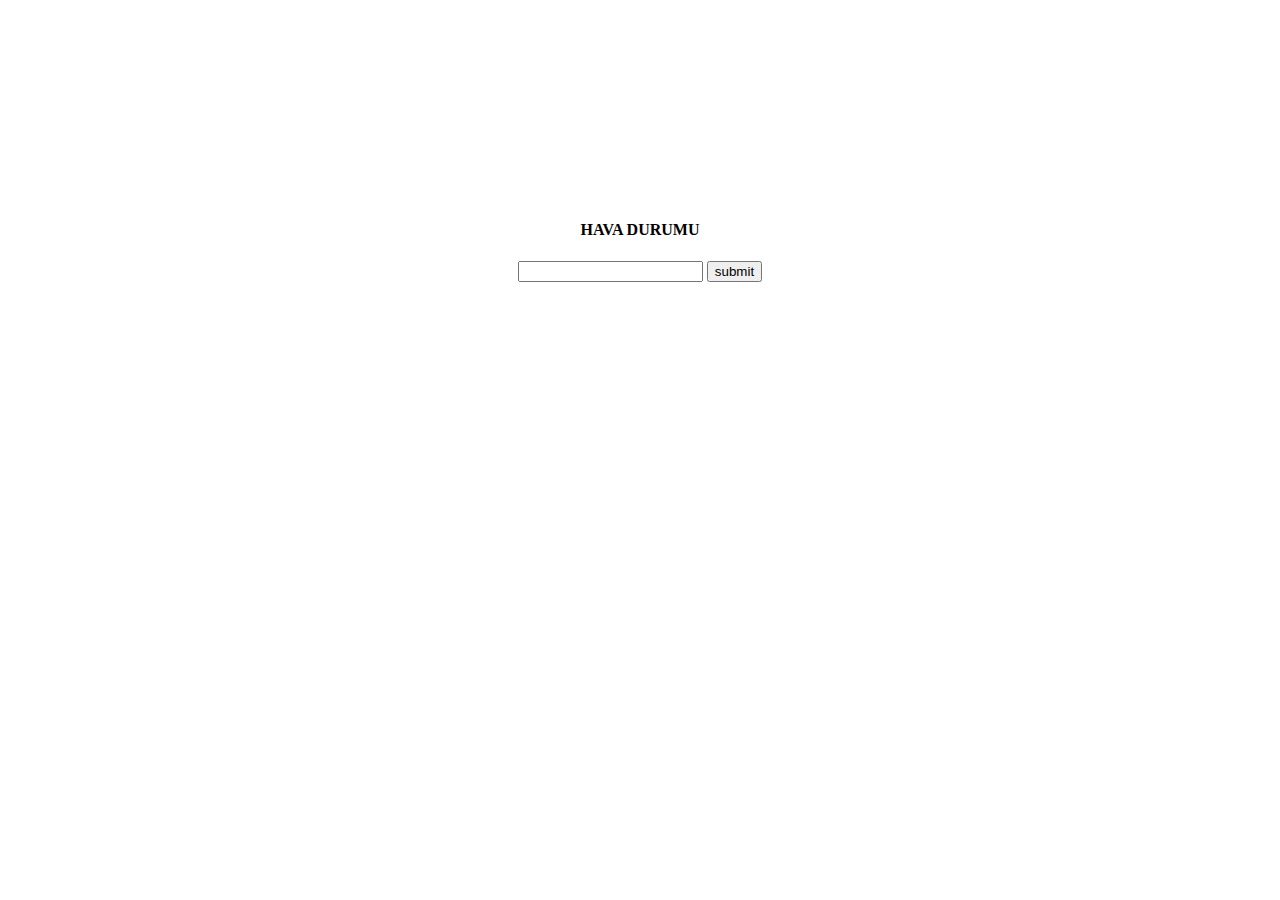
<file: index.html>
<!DOCTYPE html>


<html>


<head>
    <meta charset="utf-8">
    <meta http-equiv="X-UA-Compatible" content="IE=edge">
    <title> Weather </title>
    <meta name="viewport" content="width=device-width, initial-scale=1">
    <link href="https://fonts.googleapis.com/css2?family=Krona+One&display=swap" rel="stylesheet">
    <link rel="stylesheet" href="index.css">
</head>

<body>

    <div class="header">
        <h4> HAVA DURUMU</h4>
    </div>
    <div class="content">

        <div class="input">
            <input type="text" class="inputValue">
            <input type="submit" class="button" value="submit">
        </div>

        <div class="display">
            <h1 class="name"></h1>
            <h2 class="desc"></h2>
            <h4 class="temp"></h4>
        </div>

    </div>
    <script src="index.js"> </script>
</body>

</html>
</file>
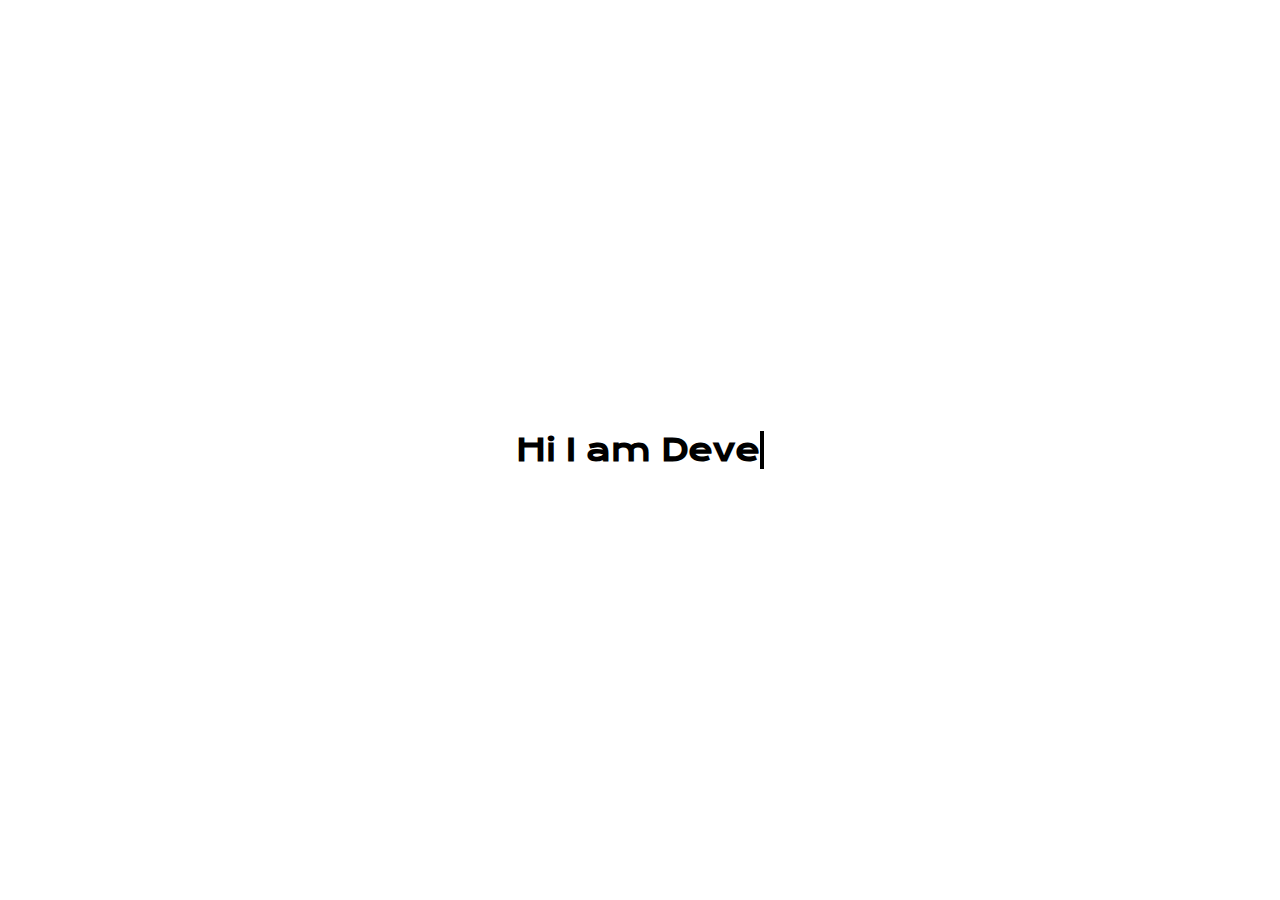
<file: Typing Effect/index.html>
<!DOCTYPE html>


<html>


<head>
    <meta charset="utf-8">
    <meta http-equiv="X-UA-Compatible" content="IE=edge">
    <title> Typewritter </title>
    <meta name="viewport" content="width=device-width, initial-scale=1">
    <link href="https://fonts.googleapis.com/css2?family=Krona+One&display=swap" rel="stylesheet">
    <link rel="stylesheet" href="index.css">
</head>

<body>

    <div class="main">
        <h1> Hi I am <span class="txt-type" data-wait="3000" data-words='["Developer","Designer", "Creator"]'></span>
        </h1>

    </div>


    <script src="index.js"> </script>
</body>

</html>
</file>
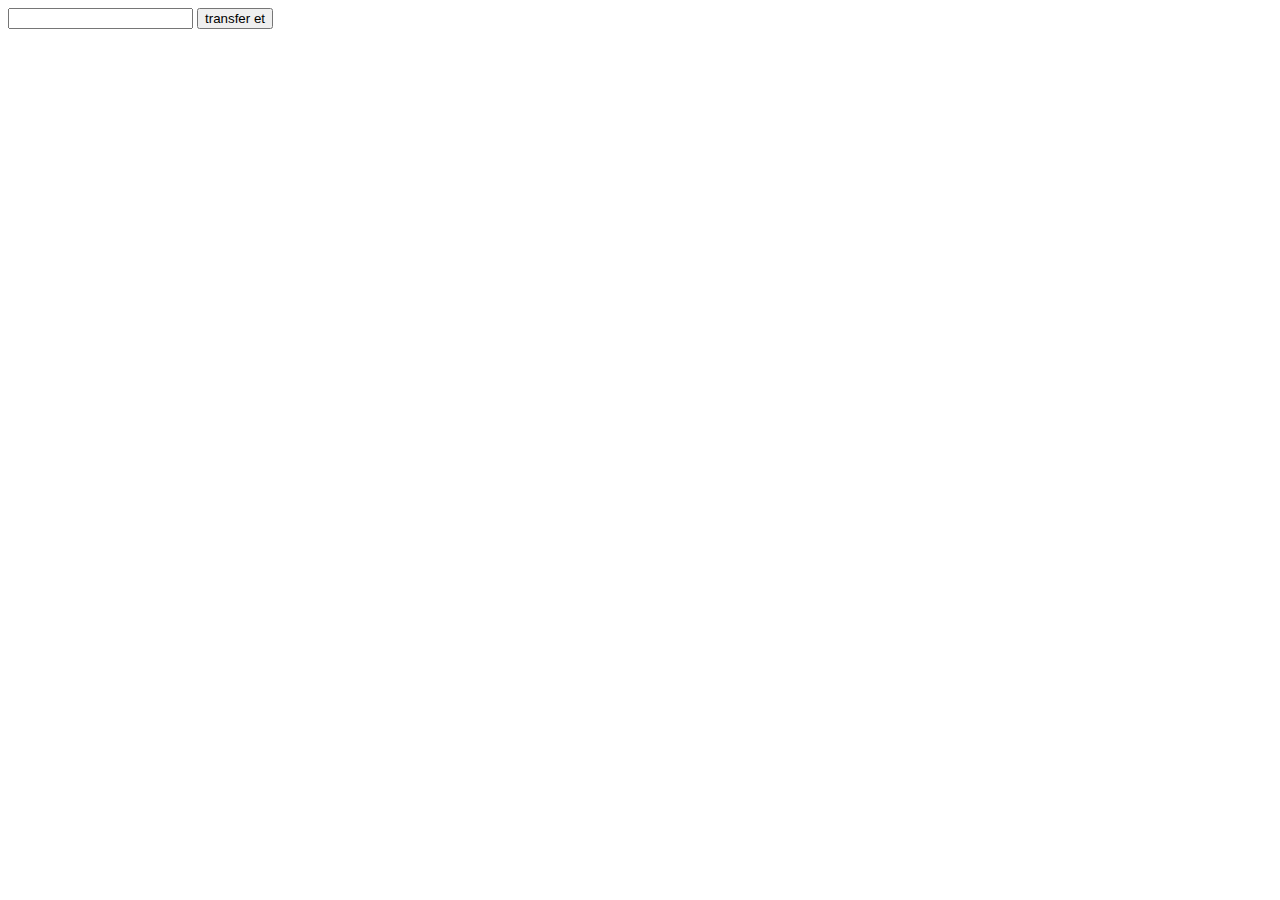
<file: Fetch Practice/data1.html>
<!DOCTYPE html>
<html lang="en">

<head>
    <meta charset="UTF-8">
    <meta name="viewport" content="width=device-width, initial-scale=1.0">
    <title>1</title>
</head>

<body>
    <input id="kullaniciadi" type="text">
    <!-- <span id="kullaniciadi">3124124</span> -->
    <button id="mybuto3n"> transfer et</button>

    <script type="text/javascript">

        document.getElementById('mybuto3n').addEventListener('click', AdminButtonClick);
        function AdminButtonClick() {

            ad = event.target.id;
            // ad = document.getElementById('kullaniciadi').value;
            console.log(ad)
            window.location.href = 'data2.html?ad=' + ad;
        }
    </script>
</body>

</html>
</file>
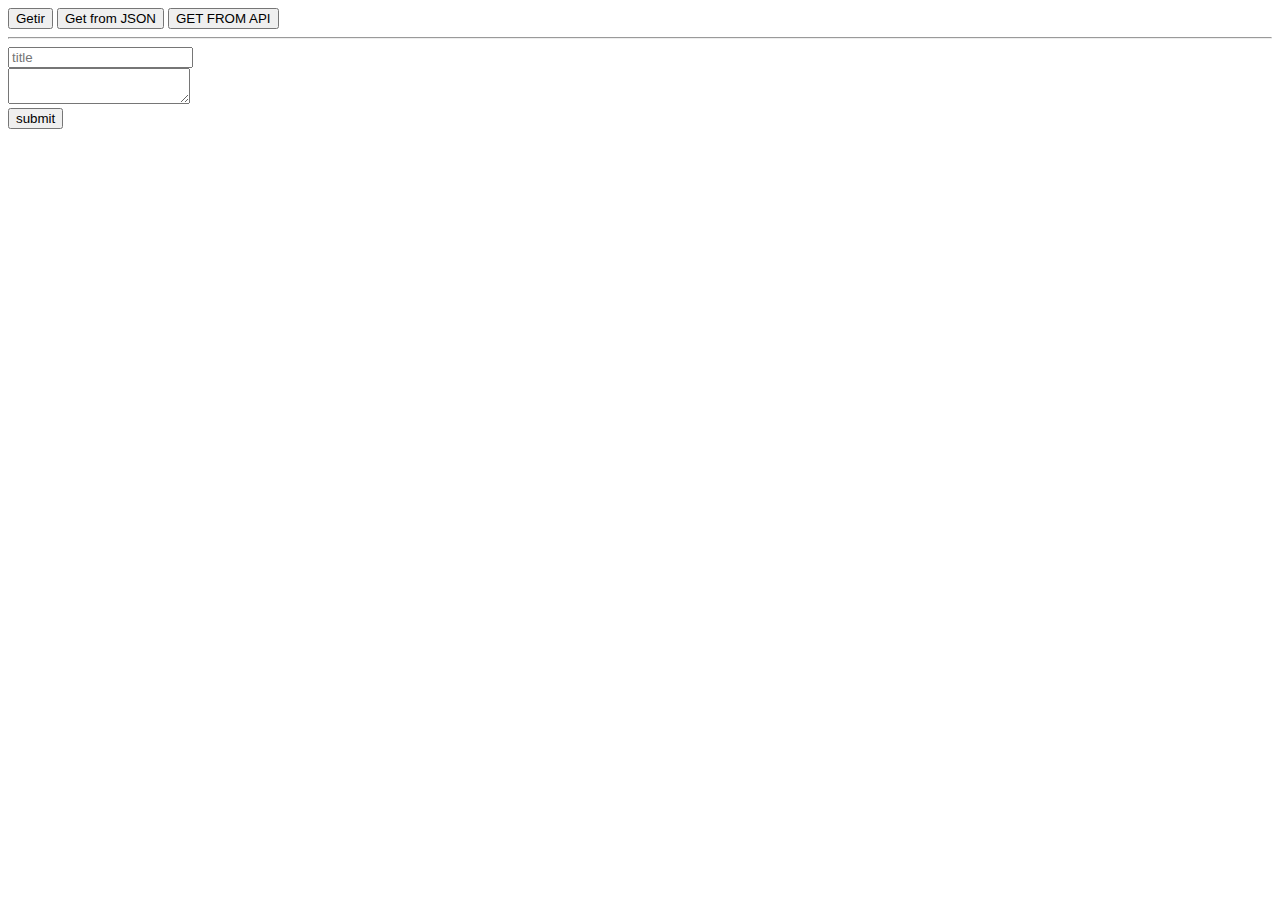
<file: Fetch Practice/main.html>
<!DOCTYPE html>
<html lang="en">

<head>
    <meta charset="UTF-8">
    <meta name="viewport" content="width=device-width, initial-scale=1.0">
    <title>Fetch Denemesi</title>
</head>

<body>
    <button id="getText">Getir</button>
    <button id="getUsers">Get from JSON</button>
    <button id="getPOSTS">GET FROM API</button>
    <div id="output"></div>
    <hr>
    <form id="addPost">
        <div>
            <input type="text" id="title" placeholder="title">
        </div>
        <div>
            <textarea id="body" placeholder="body"> </textarea>
        </div>
        <input id="addPostBtn" type="submit" value="submit">
    </form>

    <script src="main.js"></script>
</body>

</html>
</file>
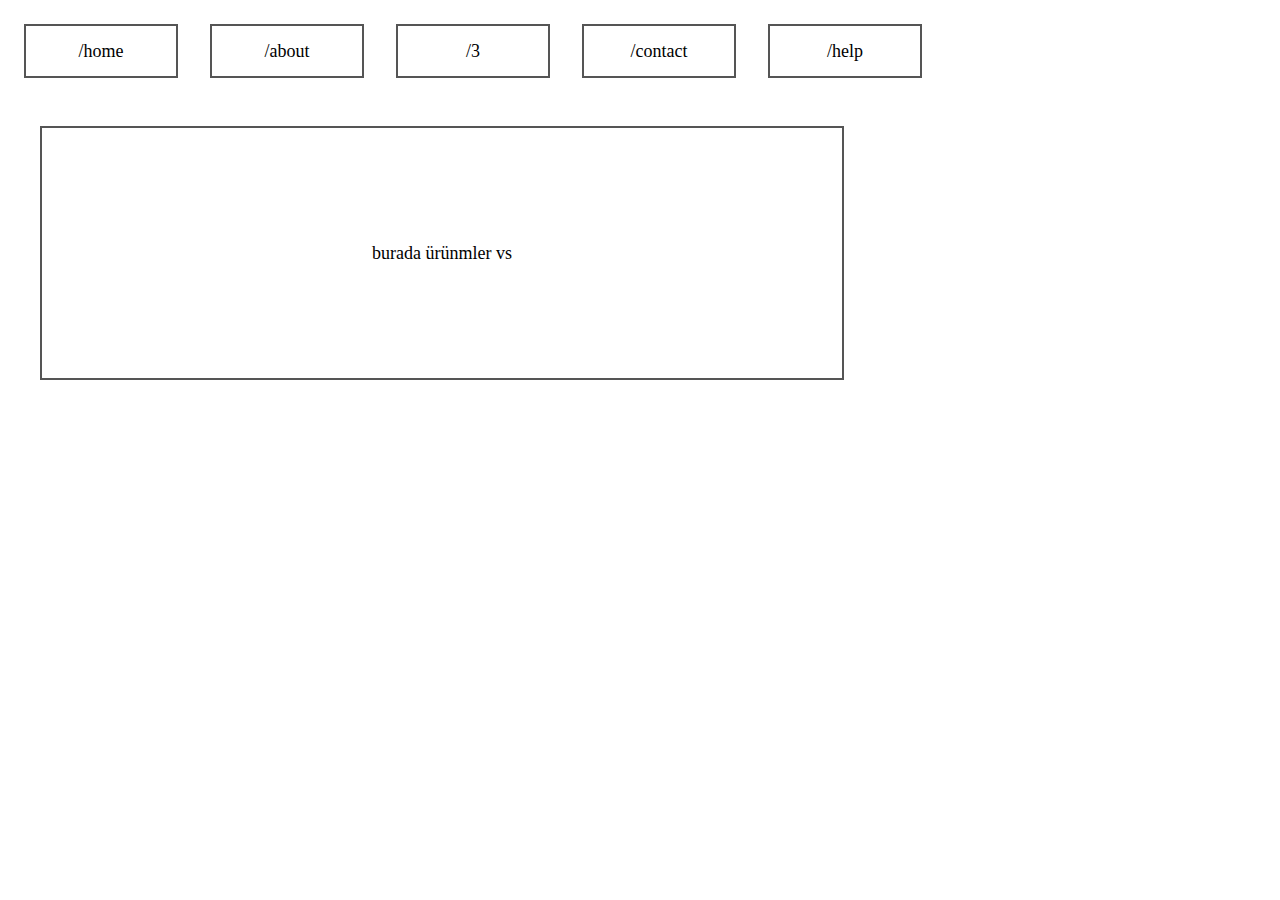
<file: Fetch Practice/ProductDetailJSCode.html>
<html>
<!--
    https://morioh.com/p/7704489a34d0
-->

<head>
    <title>Hello</title>
    <script type="module">
        function load_content(id) {

            // global = this.id;
            // console.log("globale taşınan değer" + global);
            //değeri global değişkene taşıyıp sonra ordaki id ile veri çağırmak ?
            fetch("users.json")
                .then((res) => res.json())
                .then((data) => {
                    console.log(data);
                    //Id'ye göre veri çekme 1111111111111111
                    // var item = findId(data, 1);
                    // console.log(item);
                    //Id'ye göre veri çekme 222222222222222222222
                    var item = data.find((item) => item.id === id);
                    console.log(item);
                    console.log("Loading content for {" + id + "}");

                    var output = `
                                        <div class="alperen" > 
                                            <p> sonunda çalıştı </p>
                                            <h4> ID: ${id} ${item.name}   </h4>
                                        </div>
                                        `;
                    document.querySelector("#content").innerHTML = output;
                });

        }
        function push(event) {
            // Get id attribute of the box or button or link clicked
            let id = event.target.id;
            // Visually select the clicked button/tab/box
            // Update Title in Window's Tab
            document.title = id;
            // Load content for this tab/page
            load_content(id);
            // Finally push state change to the address bar
            window.history.pushState({ id }, `${id}`, `/productDetail/${id}`);
        }
        window.onload = event => {
            // Add history push() event when boxes are clicked
            window["home"].addEventListener("click", event => push(event))
            window["about"].addEventListener("click", event => push(event))
            window["a1"].addEventListener("click", event => push(event))
            window["contact"].addEventListener("click", event => push(event))
            window["help"].addEventListener("click", event => push(event))
        }
        // Listen for PopStateEvent (Back or Forward buttons are clicked)
        window.addEventListener("popstate", event => {
            // Grab the history state id
            let stateId = event.state.id;
            // Show clicked id in console (just for fun)
            console.log("stateId = ", stateId);
            // Visually select the clicked button/tab/box
            select_tab(stateId);
            // Load content for this tab/page
            load_content(stateId);
        });
    </script>
    <style>
        * {
            /* global font */
            font-family: Verdana;
            font-size: 18px;
        }

        .alperen {
            width: 100%;
            height: 200px;
            background-color: red;
        }

        #root {
            display: flex;
            flex-direction: row;
        }

        #content {
            display: flex;
            display: block;
            width: 800px;
            height: 250px;
            /* vertically centered text */
            line-height: 250px;
            border: 2px solid #555;
            margin: 32px;
            text-align: center;
        }

        .route {
            cursor: pointer;
            justify-content: center;
            width: 150px;
            height: 50px;
            /* vertically centered text */
            line-height: 50px;
            position: relative;
            border: 2px solid #555;
            background: white;
            text-align: center;
            margin: 16px;
        }

        .route.selected {
            background: yellow;
        }
    </style>
</head>

<body>

    <section id="root">
        <section class="route" id="home">/home</section>
        <section class="route" id="about">/about</section>
        <section class="route" id="a1">/3</section>
        <section class="route" id="contact">/contact</section>
        <section class="route" id="help">/help</section>
    </section>

    <main id="content">burada ürünmler vs</main>

</body>

</html>
</file>
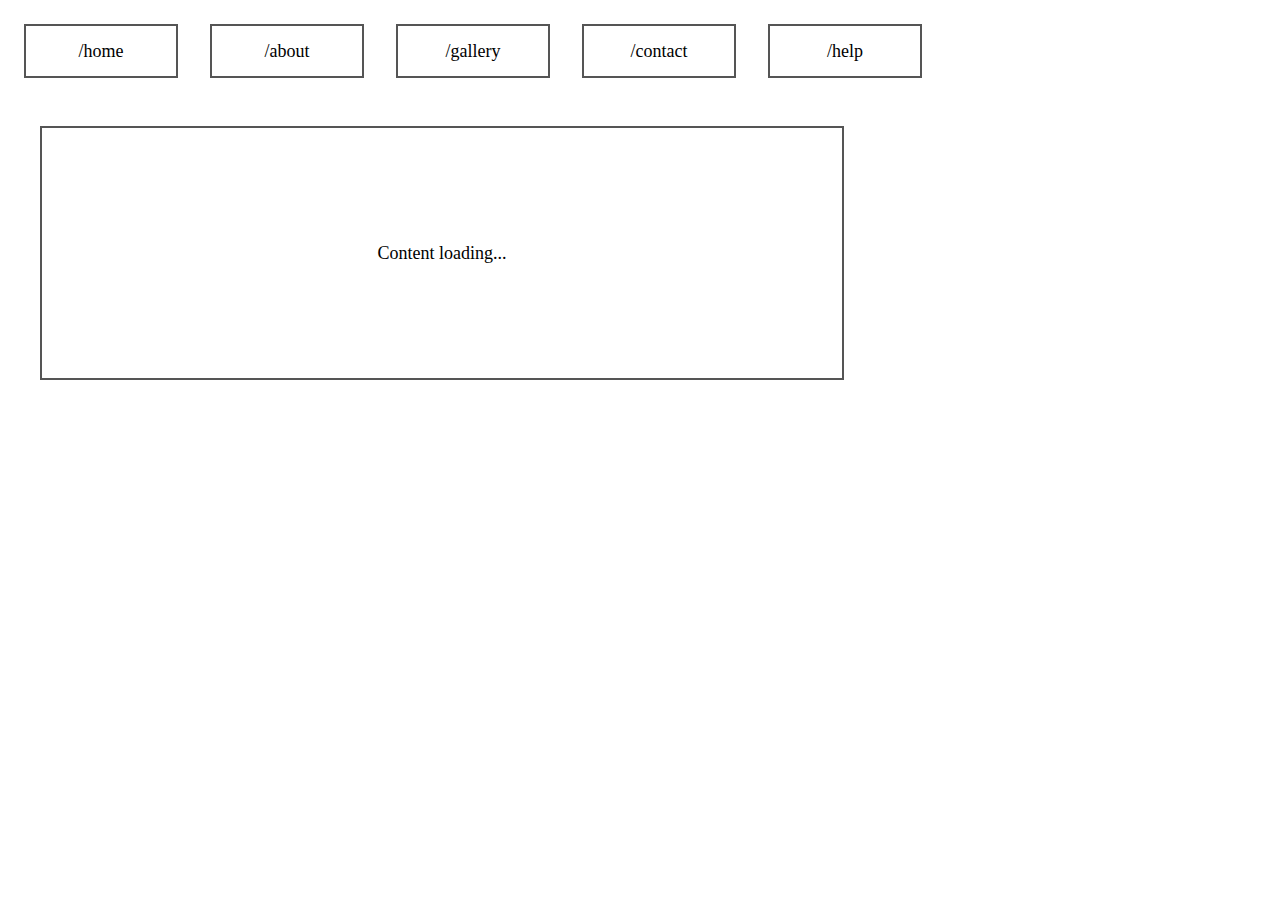
<file: Fetch Practice/router.html>
<html>

<head>
    <title>Hello</title>
    <script type="module">
        function select_tab(id) {
            // remove selected class from all buttons
            document.querySelectorAll(".route").forEach(item => item.classList.remove('selected'));
            // select clicked element (visually)
            document.querySelectorAll("#" + id).forEach(item => item.classList.add('selected'));
        }
        function load_content(id) {
            console.log("Loading content for {" + id + "}");
            // Update text "Content loading for {id}..."
            // Of course, here you would do you content loading magic
            // Perhaps run Fetch API to update resources
            var output = `
        <div> 
            <p> sonunda çalıştı </p>
            <h4> ID: ${id}    </h4>
        </div>
        `;
            document.querySelector("#content").innerHTML = output;
        }
        function push(event) {
            // Get id attribute of the box or button or link clicked
            let id = event.target.id;
            // Visually select the clicked button/tab/box
            select_tab(id);
            // Update Title in Window's Tab
            document.title = id;
            // Load content for this tab/page
            load_content(id);
            // Finally push state change to the address bar
            window.history.pushState({ id }, `${id}`, `/page/${id}`);
        }
        window.onload = event => {
            // Add history push() event when boxes are clicked
            window["home"].addEventListener("click", event => push(event))
            window["about"].addEventListener("click", event => push(event))
            window["gallery"].addEventListener("click", event => push(event))
            window["contact"].addEventListener("click", event => push(event))
            window["help"].addEventListener("click", event => push(event))
        }
        // Listen for PopStateEvent (Back or Forward buttons are clicked)
        window.addEventListener("popstate", event => {
            // Grab the history state id
            let stateId = event.state.id;
            // Show clicked id in console (just for fun)
            console.log("stateId = ", stateId);
            // Visually select the clicked button/tab/box
            select_tab(stateId);
            // Load content for this tab/page
            load_content(stateId);
        });
    </script>
    <style>
        * {
            /* global font */
            font-family: Verdana;
            font-size: 18px;
        }

        #root {
            display: flex;
            flex-direction: row;
        }

        #content {
            display: flex;
            display: block;
            width: 800px;
            height: 250px;
            /* vertically centered text */
            line-height: 250px;
            border: 2px solid #555;
            margin: 32px;
            text-align: center;
        }

        .route {
            cursor: pointer;
            justify-content: center;
            width: 150px;
            height: 50px;
            /* vertically centered text */
            line-height: 50px;
            position: relative;
            border: 2px solid #555;
            background: white;
            text-align: center;
            margin: 16px;
        }

        .route.selected {
            background: yellow;
        }
    </style>
</head>

<body>

    <section id="root">
        <section class="route" id="home">/home</section>
        <section class="route" id="about">/about</section>
        <section class="route" id="gallery">/gallery</section>
        <section class="route" id="contact">/contact</section>
        <section class="route" id="help">/help</section>
    </section>

    <main id="content">Content loading...</main>

</body>

</html>
</file>
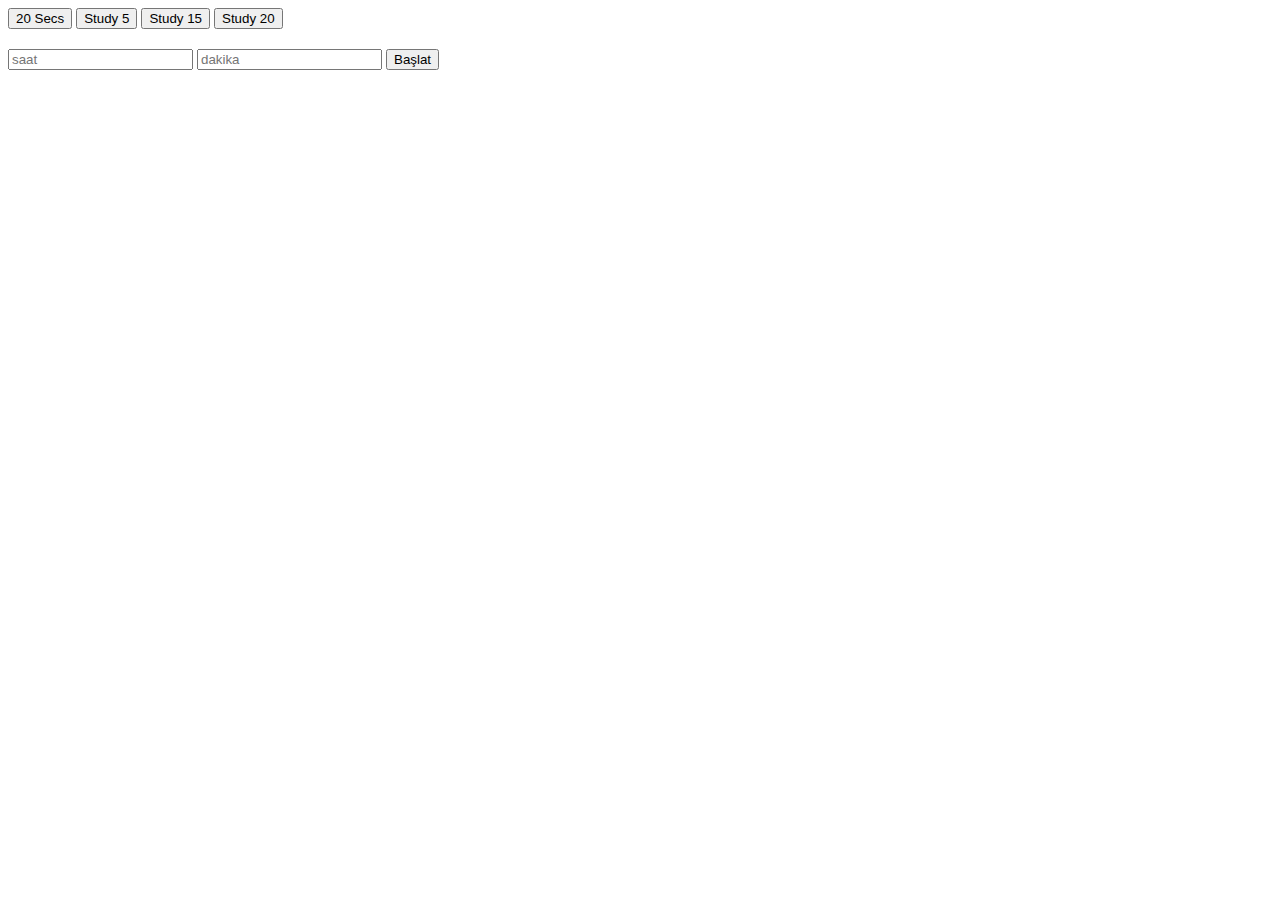
<file: Timer/main.html>
<!DOCTYPE html>
<html lang="en">

<head>
    <meta charset="UTF-8">
    <meta name="viewport" content="width=device-width, initial-scale=1.0">
    <link rel="stylesheet" href="main.css">
    <title>Timer</title>
</head>

<body>
    <button id="testid" data-time="20" class="timerButton"> 20 Secs</button>
    <button id="secondid" data-time="300" class="timerButton"> Study 5</button>
    <button data-time="900" class="timerButton"> Study 15</button>
    <button data-time="1200" class="timerButton"> Study 20</button>

    <form class="myForm" name="customForm" id="custom">
        <input type="text" name="hours" placeholder="saat">
        <input type="text" name="minutes" placeholder="dakika">
        <button type="submit">Başlat</button> </form>

    <div class="display">
        <h1 class="displayTimeLeft"></h1>
        <p class="displayEndTime"></p>
        <br>
        <p class="displayEndTime"></p>
    </div>

    <script src="main.js"></script>
</body>

</html>
</file>
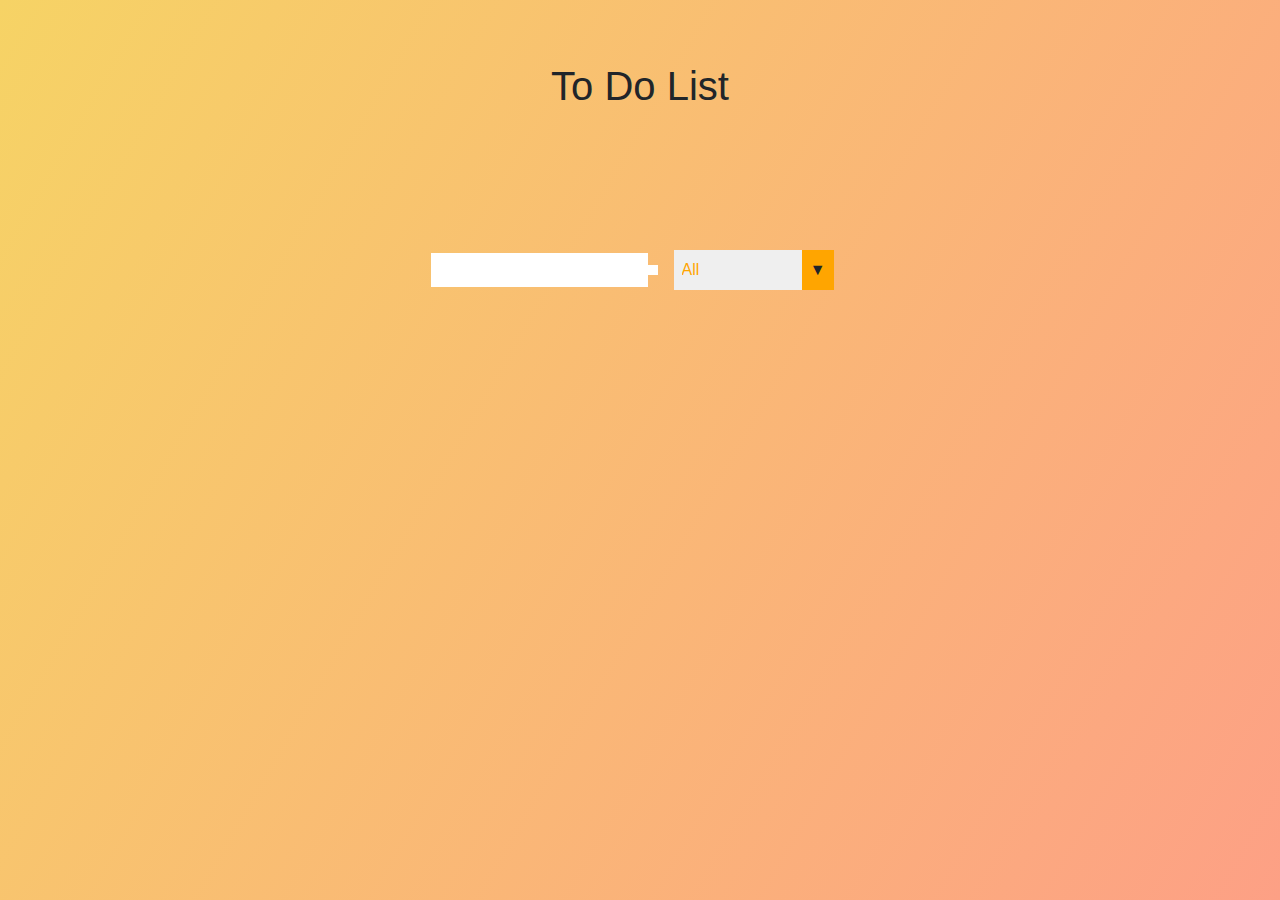
<file: ToDo Project Basics/main.html>
<!DOCTYPE html>
<html lang="en">

<head>
    <meta charset="UTF-8">
    <meta name="viewport" content="width=device-width, initial-scale=1.0">
    <link rel="stylesheet" href="https://pro.fontawesome.com/releases/v5.10.0/css/all.css"
        integrity="sha384-AYmEC3Yw5cVb3ZcuHtOA93w35dYTsvhLPVnYs9eStHfGJvOvKxVfELGroGkvsg+p" crossorigin="anonymous" />
    <link rel="stylesheet" href="https://stackpath.bootstrapcdn.com/bootstrap/4.5.2/css/bootstrap.min.css"
        integrity="sha384-JcKb8q3iqJ61gNV9KGb8thSsNjpSL0n8PARn9HuZOnIxN0hoP+VmmDGMN5t9UJ0Z" crossorigin="anonymous">
    <link rel="stylesheet" href="main.css">

    <title>To Do</title>
</head>

<body>

    <header>
        <h1> To Do List </h1>
    </header>
    <form>
        <input type="text" class="todo-input">
        <button class="todo-button" type="submit">
            <i class="fas fa-plus-square"></i> </button>

        <div class="select">
            <select name="todos" class="filter-todo">
                <option value="all">All</option>
                <option value="completed">Completed</option>
                <option value="uncompleted">Uncompleted</option>
            </select>

        </div>
    </form>

    <div class="todo-container">
        <ul class="todo-list"></ul>
    </div>




    <script src="main.js"></script>
</body>

</html>
</file>
<file: index.css>
body {
  margin: 0;
  padding: 0;
  padding-top: 200px;
}

.content {
  text-align: center;
  justify-content: center;
}

.display {
  text-align: center;
  justify-content: center;
}

.header {
  justify-content: center;
  text-align: center;
}
</file>
<file: Typing Effect/index.css>
body {
  width: 100%;
  font-family: "Krona One", sans-serif;
  margin: 0;
  padding: 0;
  box-sizing: border-box;
}

.main {
  display: flex;
  height: 100vh;
  font-size: 15px;
  text-align: center;
  justify-content: center;
  align-items: center;
}

.txt-type > .txt::after {
  content: "";
  border-right: 4px solid black;
  animation: blink 0.5s infinite ease;
}

@keyframes blink {
  0% {
    opacity: 0;
  }
  50% {
    opacity: 1;
  }
  100% {
    opacity: 0;
  }
}
</file>
<file: Timer/main.css>
.myForm {
  padding-top: 20px;
}
</file>
<file: ToDo Project Basics/main.css>
* {
  margin: 0;
  padding: 0;
  box-sizing: border-box;
}

body {
  background-image: linear-gradient(120deg, #f6d365, #fda085);
  min-height: 100vh;
}
header,
form {
  min-height: 20vh;
  display: flex;
  justify-content: center;
  align-items: center;
}

form input,
form button {
  padding: 5px;
  font-size: 16px;
  border: none;
  background: white;
}

form button {
  color: #d88771;
}
form button:hover {
  color: #e75229;
}

/* */

.todo-container {
  display: flex;
  justify-content: center;
  align-items: center;
}

.todo-list {
  min-width: 30%;
  list-style: none;
}

.todo {
  margin: 3px;
  background: white;
  color: black;
  font-size: 1.5rem;
  display: flex;
  justify-content: space-between;
  align-items: center;
  transition: all 0.5s ease;
}

.todo li {
  flex: 1;
}

.delete-btn,
.complete-btn {
  background: #ff6f47;
  color: white;
  border: none;
  padding: 1rem;
  cursor: pointer;
  font-size: 1rem;
}

.complete-btn {
  background: greenyellow;
}

.todo-item {
  padding: 0rem 0.5rem;
}

.fa-trash,
.fa-check {
  pointer-events: none;
}

.completed {
  text-decoration: line-through;
  opacity: 0.7;
}

.fall {
  transform: translateY(8rem) rotateZ(20deg);
  opacity: 0;
}

select {
  -webkit-appearance: none;
  -moz-appearance: none;
  appearance: none;
  outline: none;
  border: none;
}
.select {
  margin: 1rem;
  position: relative;
  overflow: hidden;
}

select {
  color: orange;
  width: 10rem;
  cursor: pointer;
  padding: 0.5rem;
}

.select::after {
  content: "\25bc";
  position: absolute;
  background: orange;
  top: 0;
  right: 0;
  padding: 0.5rem;
  pointer-events: none;
  transition: all 0.3s ease;
}

.select:hover::after {
  transform: translatex(20%);
}
</file>
